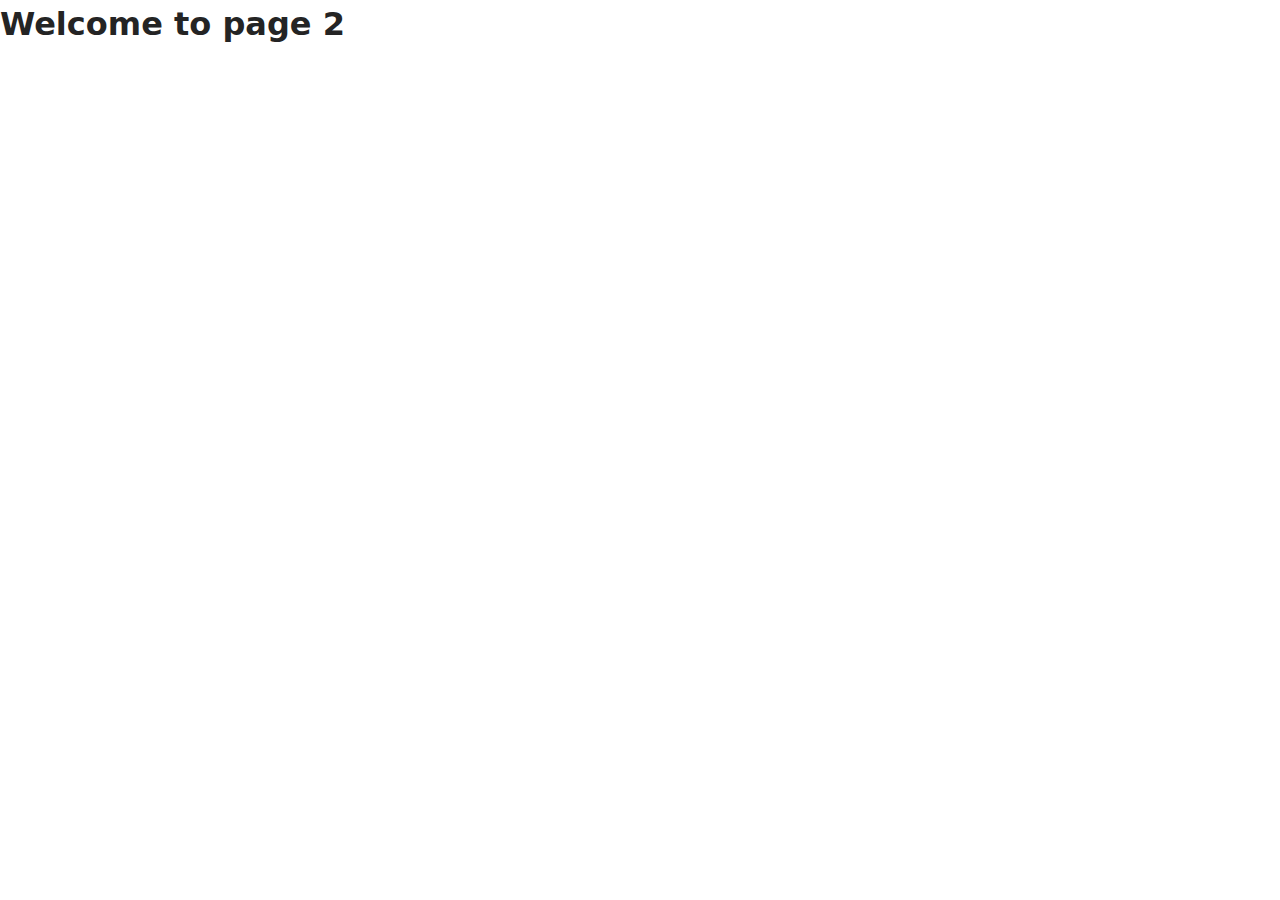
<file: src/page-2.html>
<!DOCTYPE html>
<html lang="en">
  <head>
    <meta charset="UTF-8" />
    <meta http-equiv="X-UA-Compatible" content="IE=edge" />
    <meta name="viewport" content="width=device-width, initial-scale=1.0" />
    <title>Page 2</title>
    <link rel="stylesheet" href="./css/styles.css" />
  </head>
  <body>
    <load
      src="./partials/header.html"
      icon-path="./img/sprite.svg#logo"
      highlight-act="active"
    />

    <main>
      <div class="container">
        <h1 class="main-title">
          <span class="main-title-gradient">Welcome</span> to page 2
        </h1>
        <load src="./partials/back-link.html" />
      </div>
    </main>

    <load src="./partials/footer.html" />
  </body>
</html>
</file>
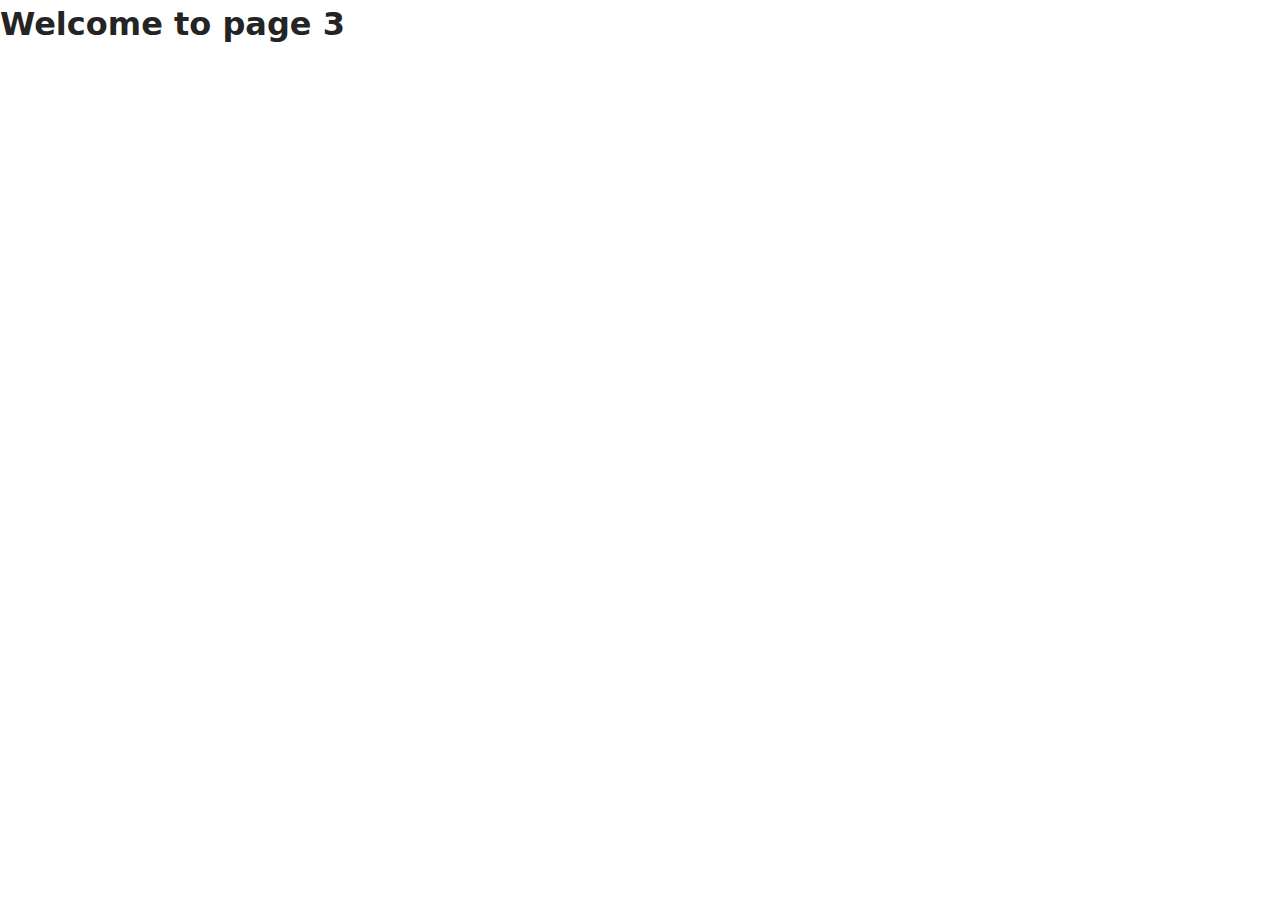
<file: src/page-3.html>
<!DOCTYPE html>
<html lang="en">
  <head>
    <meta charset="UTF-8" />
    <meta http-equiv="X-UA-Compatible" content="IE=edge" />
    <meta name="viewport" content="width=device-width, initial-scale=1.0" />
    <title>Page 3</title>
    <link rel="stylesheet" href="./css/styles.css" />
  </head>
  <body>
    <load
      src="./partials/header.html"
      icon-path="./img/sprite.svg#logo"
      highlight-curr="active"
    />

    <main>
      <div class="container">
        <h1 class="main-title">
          <span class="main-title-gradient">Welcome</span> to page 3
        </h1>
        <load src="./partials/back-link.html" />
      </div>
    </main>

    <load src="./partials/footer.html" />
  </body>
</html>
</file>
<file: src/css/styles.css>
/**
  |============================
  | include css partials with
  | default @import url()
  |============================
*/
/* Common styles */
@import url('./reset.css');
@import url('./base.css');

.gallery {
  display: grid;
  grid-template-columns: repeat(3, 1fr);
  gap: 20px;
  justify-items: center;
  padding: 20px;
  list-style: none;
}

.gallery-item {
  width: 360px;
  border: 1px solid #ccc;
  border-radius: 2px;
  background-color: #fff;
  overflow: hidden;
  display: flex;
  flex-direction: column;
  box-shadow: 0 0 4px rgba(0, 0, 0, 0.05);
}

.gallery-item a {
  display: block;
  width: 100%;
  height: 200px;
  overflow: hidden;
}

.gallery-item img {
  width: 100%;
  height: 100%;
  object-fit: cover;
  display: block;
}

.gallery-info {
  display: flex;
  justify-content: space-around;
  padding: 8px 0;
  background-color: #fff;
  border-top: 1px solid #eee;
}

.info-block {
  display: flex;
  flex-direction: column;
  align-items: center;
  font-size: 12px;
}

.label {
  font-weight: 600;
  margin: 0;
  color: #555;
}

.value {
  margin-top: 2px;
  font-size: 13px;
  font-weight: 500;
  color: #222;
}

.form {
  margin: 0 auto;
  text-align: center;
}

.form input[type='text'] {
  width: 272px;
  height: 40px;
  padding: 0 12px;
  border: 1px solid #ccc;
  border-radius: 8px;
  font-size: 16px;
  outline: none;
  background-color: #fff;
}

.load-btn {
  width: 91px;
  height: 40px;
  display: inline;
  margin: 20px auto;
  padding: 10px 20px;
  background-color: #4E75FF;
  color: white;
  border: none;
  border-radius: 8px;
  font-size: 16px;
  cursor: pointer;
}

.load-more-btn {
  display: block;
  margin: 20px auto;
  padding: 10px 20px;
  background-color: #4E75FF;
  color: white;
  border: none;
  border-radius: 8px;
  font-size: 16px;
  cursor: pointer;
}

.loader {
  width: 48px;
  height: 48px;
  border: 5px solid #f3f3f3;
  border-top: 5px solid #4E75FF;
  border-radius: 50%;
  animation: spin 1s linear infinite;
  margin: 20px auto;
  display: block;
}

@keyframes spin {
  0% {
    transform: rotate(0deg);
  }

  100% {
    transform: rotate(360deg);
  }
}

.loader.hidden {
  display: none;
}

.load-more-btn.hidden {
  visibility: hidden;
  pointer-events: none;
}
</file>
